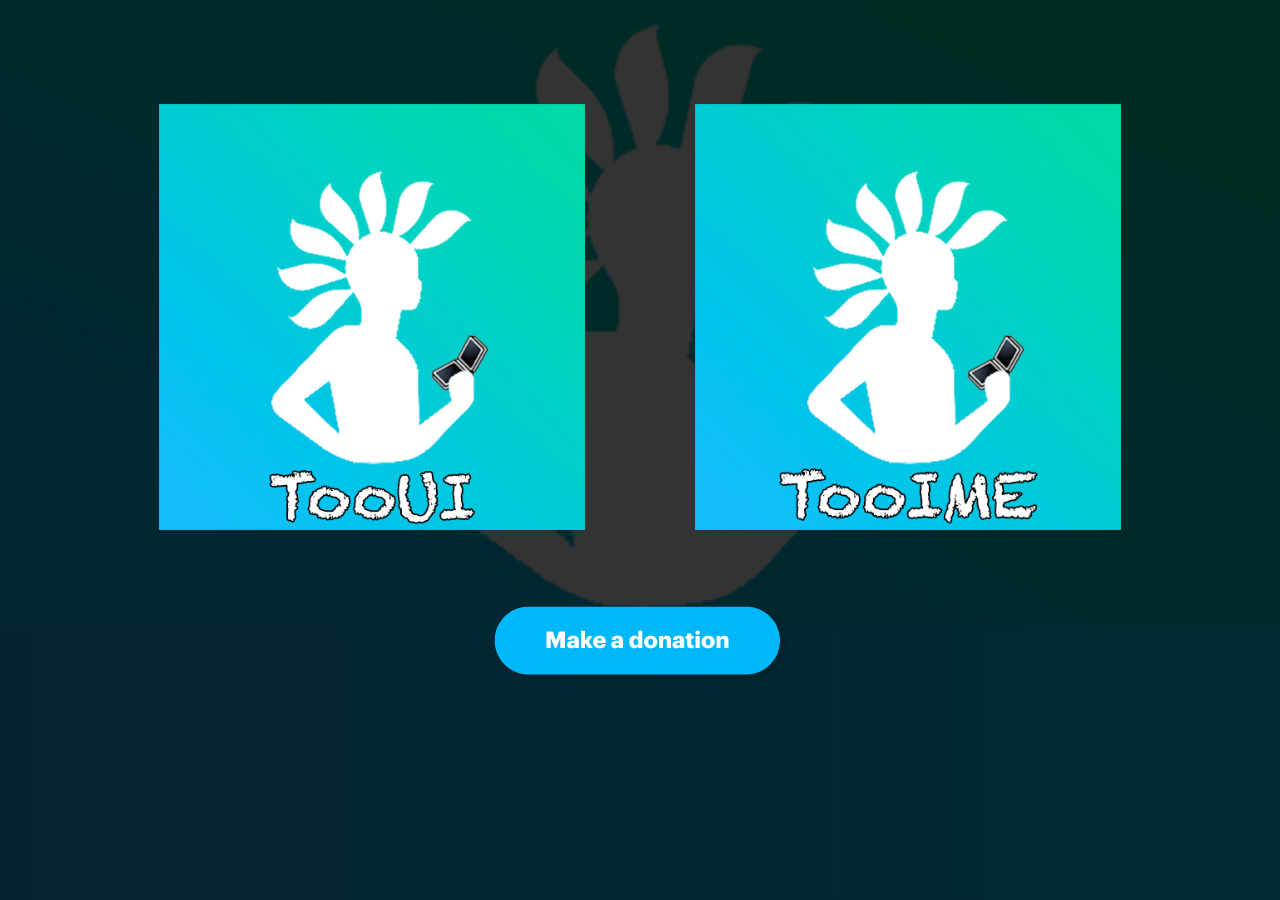
<file: index.html>
<html>
<head>
  <meta charset="utf-8" />
  <meta http-equiv="Cache-Control" content="no-cache, no-store, must-revalidate">
  <meta http-equiv="Pragma" content="no-cache">
  <meta http-equiv="Expires" content="-1">
  <meta property="og:title" content="SamSprung" />
  <meta property="og:type" content="website" />
  <meta property="og:description" content="A complete home experience on the cover screen" />
  <meta property="og:url" content="https://samsprung.github.io" />
  <meta property="og:image" content="https://samsprung.github.io/img/feature_graphic.png" />
  <meta property="og:image:type" content="image/png" />
  <meta property="og:image:width" content="1240" />
  <meta property="og:image:height" content="1880" />
  <link rel="apple-touch-icon" href="img/favicon.png" />
  <link rel="shortcut icon" href="img/favicon.png" />
  <!-- Mobile viewport optimized: j.mp/bplateviewport -->
  <meta name="HandheldFriendly" content="True">
  <meta name="MobileOptimized" content="480">
  <meta name="viewport" content="width=device-width, initial-scale=1.0, user-scalable=yes">
  <meta name="viewport" content="target-densitydpi=device-dpi" />
  <!-- Mobile IE needs ClearType for smoothing fonts -->
  <meta http-equiv="cleartype" content="on">
  <link rel="stylesheet" href="css/styles.css" />
  <title>SamSprung Too Project</title>
</head>
<body>
  <center>
    <p>
      <br />
    </p>
    <p>
      <br /><br />
      <div class="readme">
        <a href="launcher/index.html"><img src="img/icon_launcher.png"></a>
        <a href="keyboard/index.html"><img src="img/icon_keyboard.png"></a>
      </div>
      <br /><br />
      <div id="donate-button-container">
      <a href="donate.html"><img src="img/button-25.webp"></a>
    </div>
    </p>
  </center>
</body>
</html>
</file>
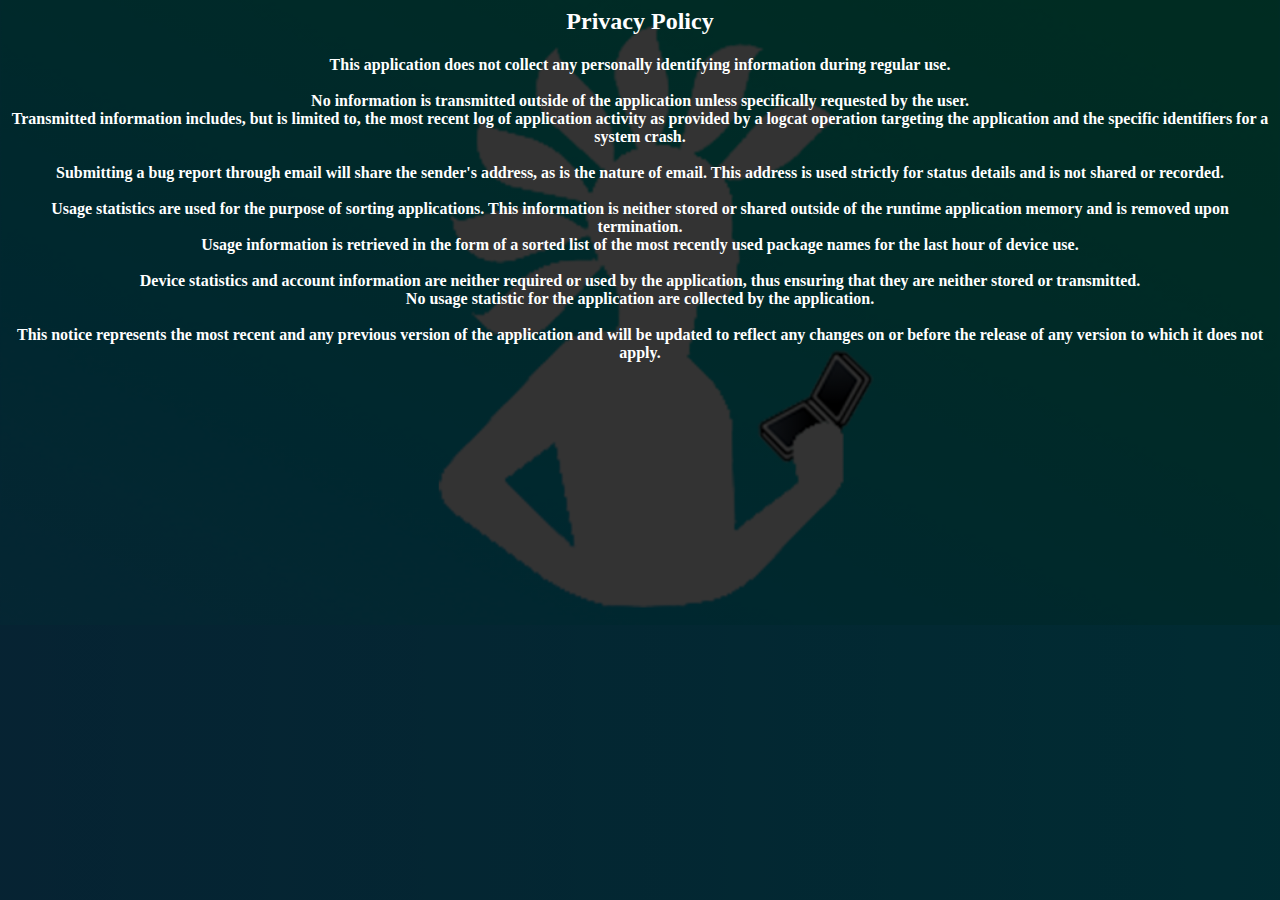
<file: privacy.html>
<html>
<head>
  <meta charset="utf-8" />
  <meta http-equiv="Cache-Control" content="no-cache, no-store, must-revalidate">
  <meta http-equiv="Pragma" content="no-cache">
  <meta http-equiv="Expires" content="-1">
  <meta property="og:title" content="SamSprung" />
  <meta property="og:type" content="website" />
  <meta property="og:description" content="A complete home experience on the cover screen" />
  <meta property="og:url" content="https://samsprung.github.io" />
  <meta property="og:image" content="https://samsprung.github.io/img/feature_graphic.png" />
  <meta property="og:image:type" content="image/png" />
  <meta property="og:image:width" content="1240" />
  <meta property="og:image:height" content="1880" />
  <link rel="apple-touch-icon" href="img/favicon.png" />
  <link rel="shortcut icon" href="img/favicon.png" />
  <!-- Mobile viewport optimized: j.mp/bplateviewport -->
  <meta name="HandheldFriendly" content="True">
  <meta name="MobileOptimized" content="480">
  <meta name="viewport" content="width=device-width, initial-scale=1.0, user-scalable=yes">
  <meta name="viewport" content="target-densitydpi=device-dpi" />
  <!-- Mobile IE needs ClearType for smoothing fonts -->
  <meta http-equiv="cleartype" content="on">
  <link rel="stylesheet" href="css/styles.css" />
  <title>SamSprung: Privacy Policy</title>
</head>
<body>
  <center>
    <h2>Privacy Policy<h2>
      <h4>
        This application does not collect any personally identifying information during regular use.
        <br /><br />
        No information is transmitted outside of the application unless specifically requested by the user.
        <br />
        Transmitted information includes, but is limited to, the most recent log of application activity as provided by a logcat operation targeting the application and the specific identifiers for a system crash.
        <br /><br />
        Submitting a bug report through email will share the sender's address, as is the nature of email. This address is used strictly for status details and is not shared or recorded.
        <br /><br />
        Usage statistics are used for the purpose of sorting applications. This information is neither stored or shared outside of the runtime application memory and is removed upon termination.
        <br />
        Usage information is retrieved in the form of a sorted list of the most recently used package names for the last hour of device use.
        <br /><br />
        Device statistics and account information are neither required or used by the application, thus ensuring that they are neither stored or transmitted.
        <br />
        No usage statistic for the application are collected by the application.
        <br /><br />
        This notice represents the most recent and any previous version of the application and will be updated to reflect any changes on or before the release of any version to which it does not apply.
      </h4>
    </center>
  </body>
  </html>
</file>
<file: css/styles.css>
body {
	background: linear-gradient(
		rgba(0, 0, 0, 0.8),
		rgba(0, 0, 0, 0.8)
	), url(../img/feature_graphic.png),
	linear-gradient(to right,
		rgba(29, 174, 252, 1),
		rgba(2, 216, 250, 1));
	background-size: 100% auto;
	background-repeat: no-repeat;
	background-attachment: fixed;
	background-position: center top;
	font-size: medium;
	color: white;
	clear: both;
	overflow-x: hidden;
}

#donate-button-container {
	margin-top: 20px;
}

img#donate-button {
	display: block;
	margin: 0 auto;
	max-width: 50%;
}

div.readme {
	margin: 0 auto;
}

div.readme a {
	display: inline-block;
}

div.readme img {
	max-width: 80%;
	margin: 10px;
}

@media screen and (max-width: 640px) {
	img#donate-button {
		max-width: 75%;
	}
}

p.google img {
	display: block;
	margin: 0 auto;
	max-width: 50%;
}

.navigation {
	padding-top: 15px;
  padding-left: 30px;
  display: flex;
  align-items: center;
}
.navigation img {
  width: 40px;
  height: 40px;
}
.navigation span {
	font-size: 1.5em;
  padding: 0 10px;
}
</file>
